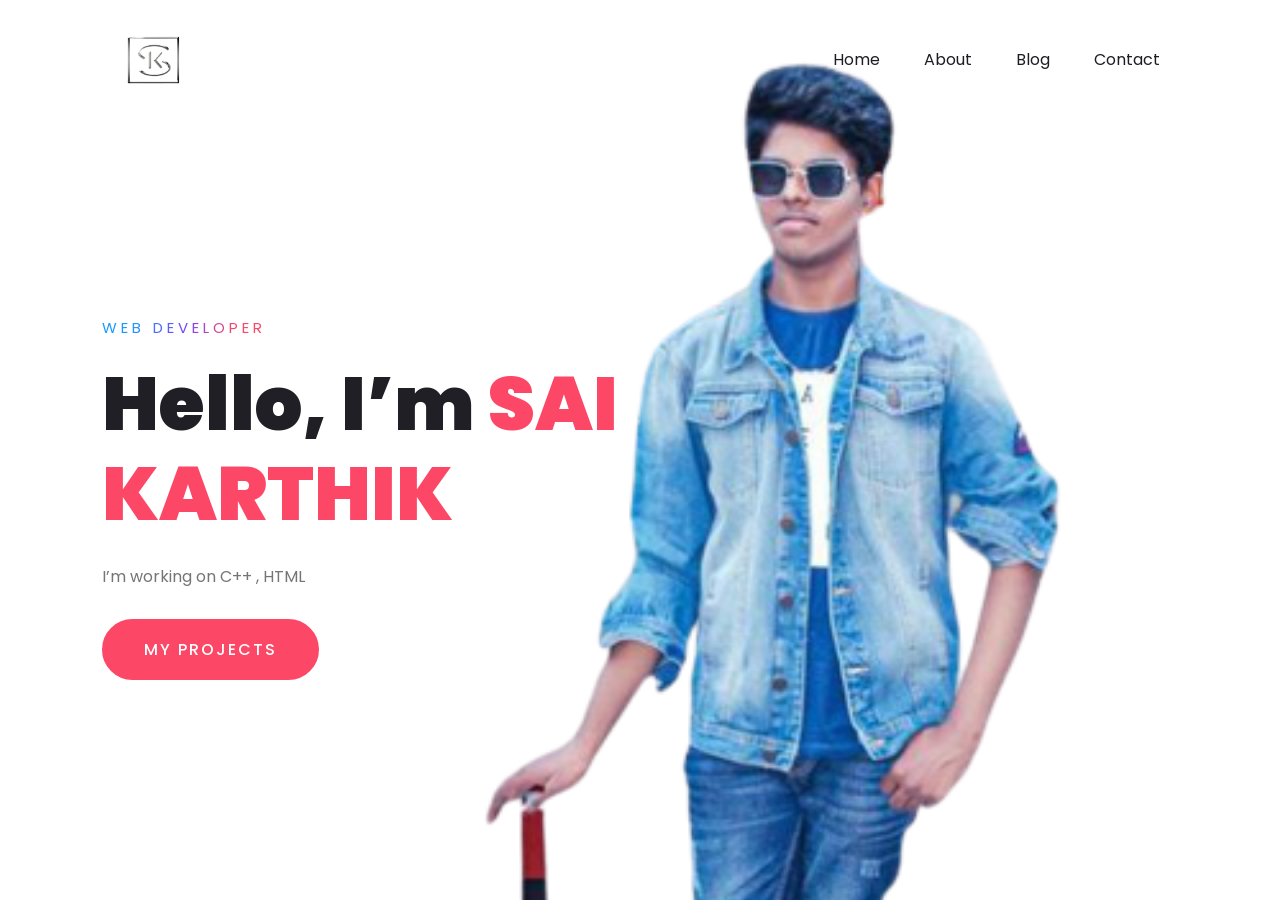
<file: index.html>
<!DOCTYPE html>
<html lang="en">
<head>
    <meta charset="UTF-8">
    <title>SK Creations</title>
    <link rel="shortcut icon" type="image/W-icon" href="logo.png" />
    <!----CSS link----->
    <link rel="stylesheet" href="style.css">
</head>
<body>

    <div class="hero">
        <nav>
            <img src="logo.png" class="logo">
            <ul>
                <li><a href="#">Home</a></li>
                <li><a href="#">About</a></li>
                <li><a href="#">Blog</a></li>
                <li><a href="#">Contact</a></li>
            </ul>
        </nav>

        <div class="content">
            <span class="title">Web Developer</span>
            <h1>Hello, I’m <span>SAI KARTHIK</span></h1>
            <p>I’m working on C++ , HTML </p>
            <a href="my projects.html" class="btn">My Projects</a>
        </div>
    </div>

</body>
</html>
</file>
<file: style.css>
@import url('https://fonts.googleapis.com/css2?family=Poppins:wght@400;500;600;700&display=swap');

*{
    margin: 0;
    padding: 0;
    box-sizing: border-box;
    font-family: 'Poppins', sans-serif;
}
a{
    text-decoration: none;
}
.hero{
    width: 100%;
    height: 100vh;
    background: url(Sai.jpg);
    background-size: cover;
}
nav{
    display: flex;
    align-items: center;
    justify-content: space-between;
    padding: 30px 100px;
}
.logo{
    max-height: 60px;
}
nav ul li{
    list-style: none;
    display: inline-block;
    padding: 10px 20px;
}
nav ul li a{
    color: #1d1d24;
    position: relative;
    padding: 5px 0;
}
nav ul li a:hover{
    color: #fd4766;
}
nav ul li a:after{
    content: "";
    position: absolute;
    left: 0;
    width: 0;
    height: 3px;
    background: #fd4766;
    transition: .3s;
    bottom: 0;
}
nav ul li a:hover:after{
    width: 100%;
}
.btn{
    color: #fff;
    font-size: 16px;
    text-transform: uppercase;
    letter-spacing: 2px;
    padding: 16px 40px;
    border-radius: 500px;
    display: inline-block;
    font-weight: 500;
    transition: all .4s ease-in-out;
    background-size: 152% 100%;
    background: #fd4766;
    border: 2px solid #fd4766;
}
.btn:hover{
    background: transparent;
    border-color: #fd4766;
    color: #fd4766;
}
.content{
    position: absolute;
    top: 35%;
    left: 8%;
}
.content .title{
    color: #1f1f25;
    font-size: 15px;
    text-transform: uppercase;
    letter-spacing: 4px;
    display: inline-block;
    margin-bottom: 20px;
    background: linear-gradient(120deg, #1c99fe 20.69%, #7644ff 50.19%,#fd4766 79.69%);
    -webkit-background-clip: text;
    -webkit-text-fill-color: transparent;
}
.content h1{
    color: #1f1f25;
    font-size: 75px;
    font-weight: 900;
    line-height: 90px;
    text-transform: inherit;
    width: 70%;
}
.content h1 span{
    color: #fd4766;
}
.content p{
    width: 55%;
    color: #757575;
    margin-top: 25px;
    margin-bottom: 30px;
}
</file>
